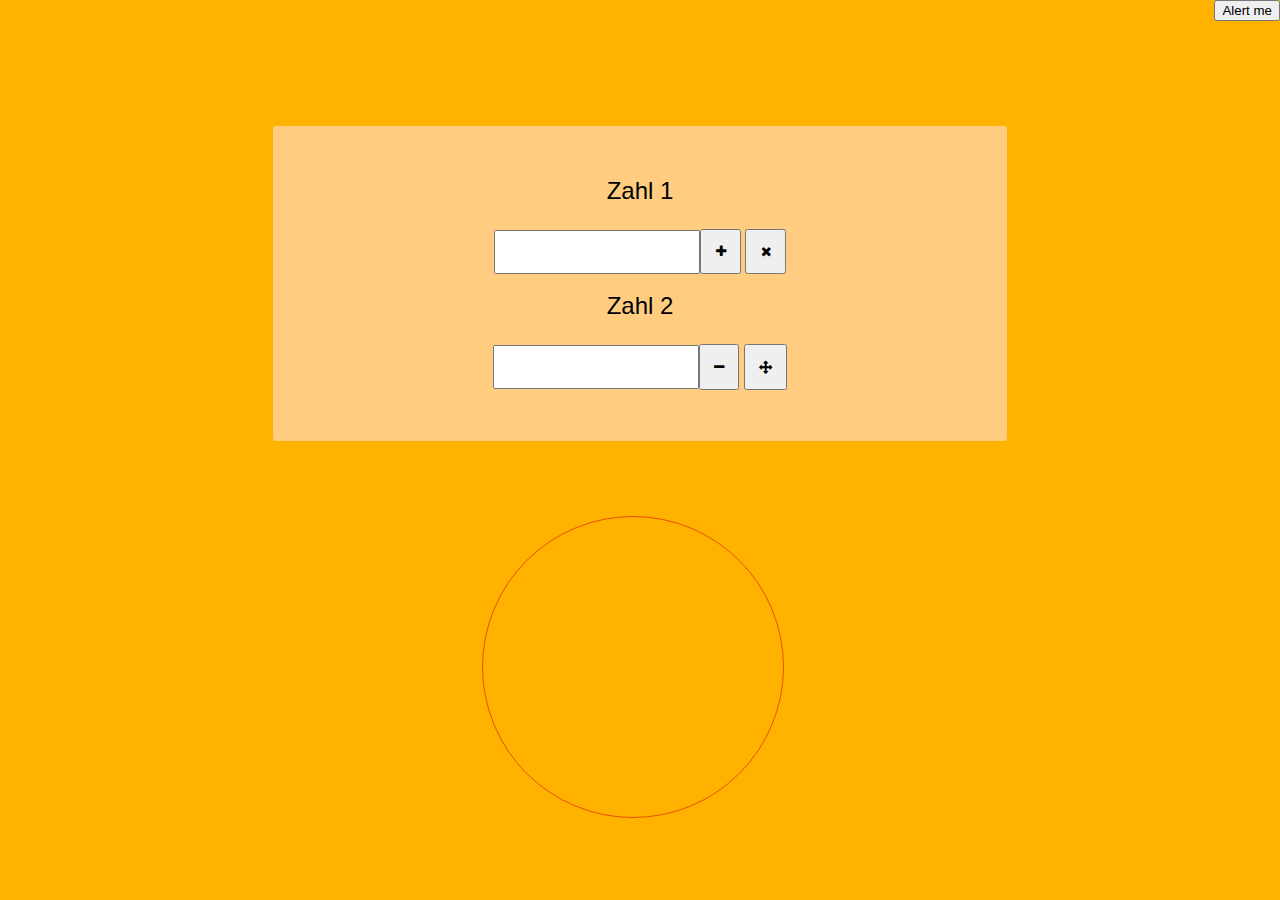
<file: JavaScript/index.html>
<!DOCTYPE html>
<html lang="en">
    <head>
        <title>Taschenrechner</title>
        <meta charset="UTF-8">
        <meta name="viewport" content="width=device-width, initial-scale=1">
        <link href="style.css" rel="stylesheet">
        
        
    </head>
    <body>
      <button id="alert">Alert me</button>


<div id="calc2">
     
            
                                    <div id="calculator">
                                        <p>Zahl 1 </p><input type="text" id="zahl1"></input><button id="plus"><i class="fa fa-plus" aria-hidden="true"></i></button>
                                                    <button id="mal"><i class="fa fa-times" aria-hidden="true"></i></button><br><br>

                                        <p>Zahl 2 </p><input type="text" id="zahl2"></input><button id="minus"><i class="fa fa-minus" aria-hidden="true"></i></button>
                                                    <button id="geteilt"><i class="fa fa-arrows" aria-hidden="true"></i></button>
                                        
                                    </div>                  

           
         
                
                     
                 <div id="circles">
                     
                 
                    <div id="outercircle">
                        <div id="innercircle">
                                
                            <div id="testingDiv">
                                
                            </div>                            
                        </div>
                    </div>
            </div>

</div>
    </body>
    <script src="script.js"></script> 
</html>
</file>
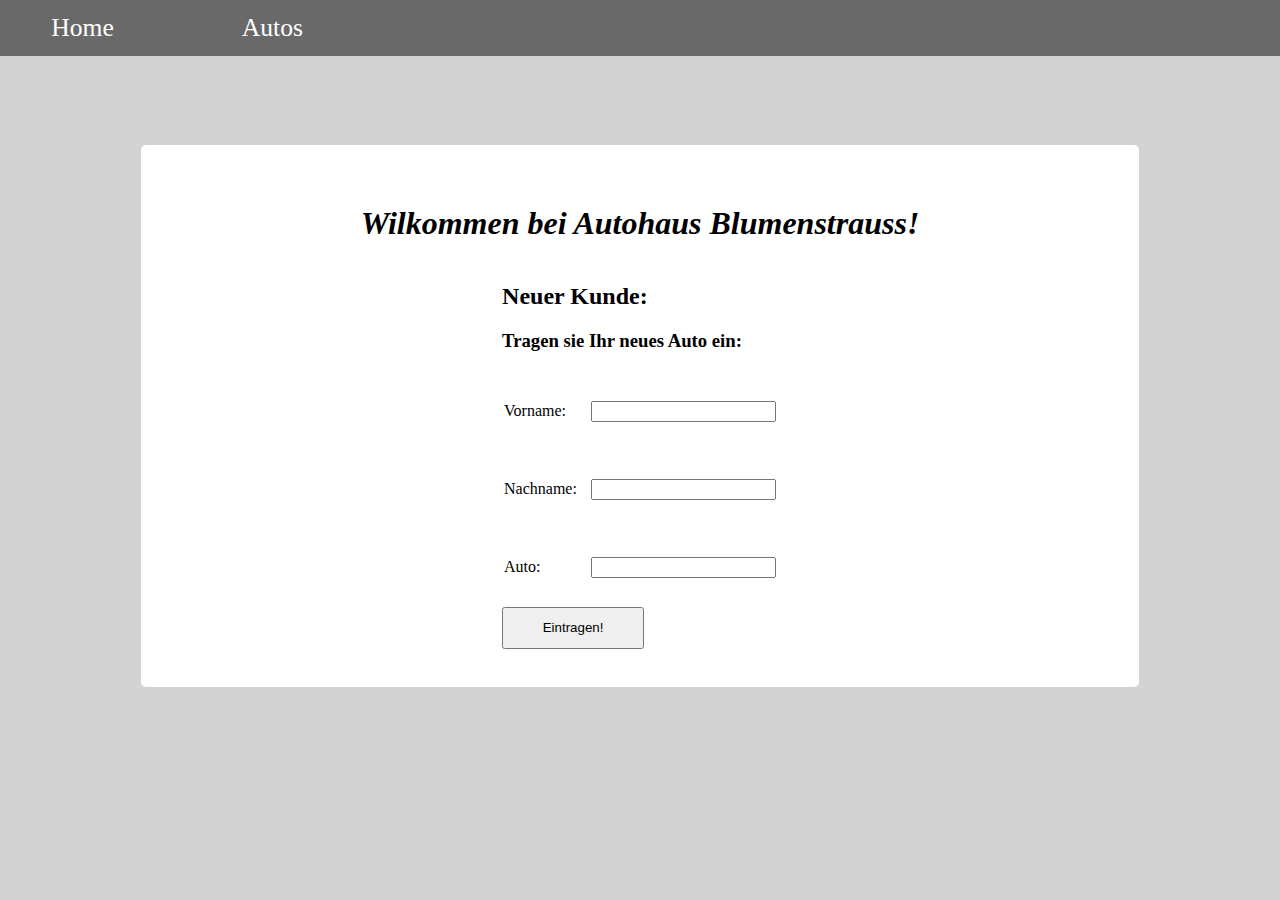
<file: Autohausverwaltung/html/index.html>
<!DOCTYPE html>
<html lang="en">
    <head>
       
        <title>Autohausverwaltung</title>
        <meta charset="UTF-8">
        <meta name="viewport" content="width=device-width, initial-scale=1">
        <link href="../css/style.css" rel="stylesheet">
    </head>
    <body>
           
      
                    <nav>
                      
                        <ul id="navlist" class="flex">
                            <li id="homeli"><a href="index.html" name="Home">Home</a></li>
                            <li id="autoli"><a href="../php/auto.php" name="Autos">Autos</a></li>
                        </ul>
                       
                    </nav>
   
 <section class="content">



               
                    <h1 class="center"> <i>Wilkommen bei Autohaus Blumenstrauss!</i> </h1>
               <div class="flex" id="flexforhome">     
                <div>
                    <h2>Neuer Kunde: </h2>
                    <h3> Tragen sie Ihr neues Auto ein:</h3>
                    <form action="../php/auto.php" method="post">
                        <table>
                            <tr>
                                <td> Vorname:&nbsp;&nbsp;&nbsp;</td>
                                <td class="tdinput"> <input type="text" name="vorname" ></td>
                            </tr>
                            <tr>
                                <td>Nachname:&nbsp;&nbsp;&nbsp;</td>
                                <td class="tdinput"> <input type="text" name="nachname" >   </td>
                            </tr>
                            <tr>
                                <td>Auto:&nbsp;&nbsp;&nbsp;</td>
                                <td class="tdinput"><input type="text" name="autoname" ></td>
                            </tr>
                        </table>
                        
                         
                         <input class="newcustomerbutton" type="submit" name="submit" value="Eintragen!">
                    </form>

                </div>
               
               </div>







                    
            </section>
    </body>
</html>
</file>
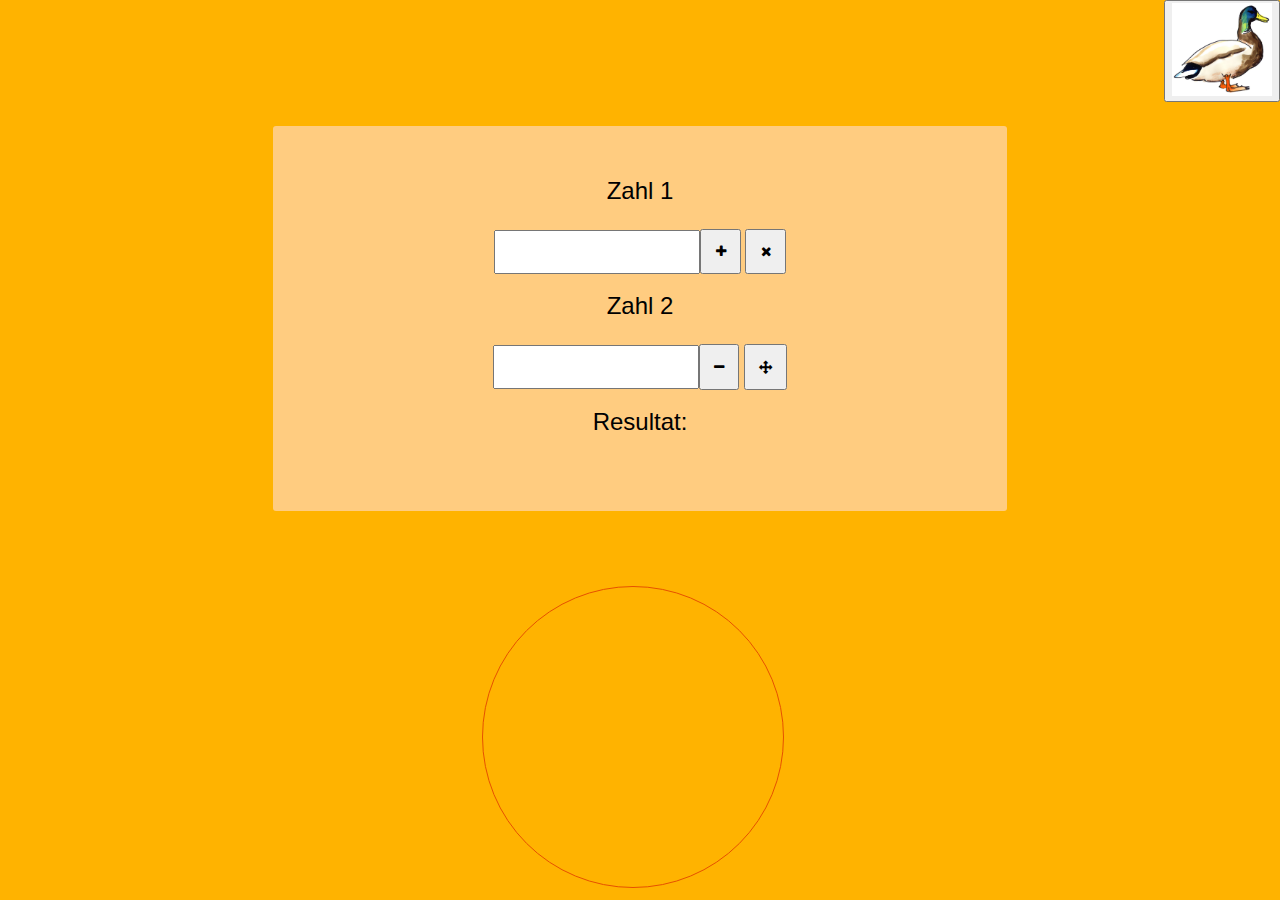
<file: JavaScript/Rechner/index.html>
<!DOCTYPE html>
<html lang="en">
    
    <head>
        <title>Taschenrechner</title>
        <meta charset="UTF-8">
        <meta name="viewport" content="width=device-width, initial-scale=1">
        <link href="style.css" rel="stylesheet">
        
        
    </head>
    <body>
      


<div id="calc2">
     
     <button id="ente"><img id="entejpg" src="Ente.jpg"></button>
                                    <div id="calculator">
                                        
                                        <p>Zahl 1 </p><input type="text" id="zahl1"></input><button id="plus"><i class="fa fa-plus" aria-hidden="true"></i></button>
                                                    <button id="mal"><i class="fa fa-times" aria-hidden="true"></i></button><br><br>

                                        <p>Zahl 2 </p><input type="text" id="zahl2"></input><button id="minus"><i class="fa fa-minus" aria-hidden="true"></i></button>
                                                    <button id="geteilt"><i class="fa fa-arrows" aria-hidden="true"></i></button>
                                       <br><br><p id="pForResult">Resultat: </p>
                                    </div>                  

           
         
                
                     
                 <div id="circles">
                     
                 
                    <div id="outercircle">
                        <div id="innercircle">
                                
                            <div id="testingDiv">
                                
                            </div>                            
                        </div>
                    </div>
            </div>

</div>
    </body>
    <script src="script.js"></script> 
</html>
</file>
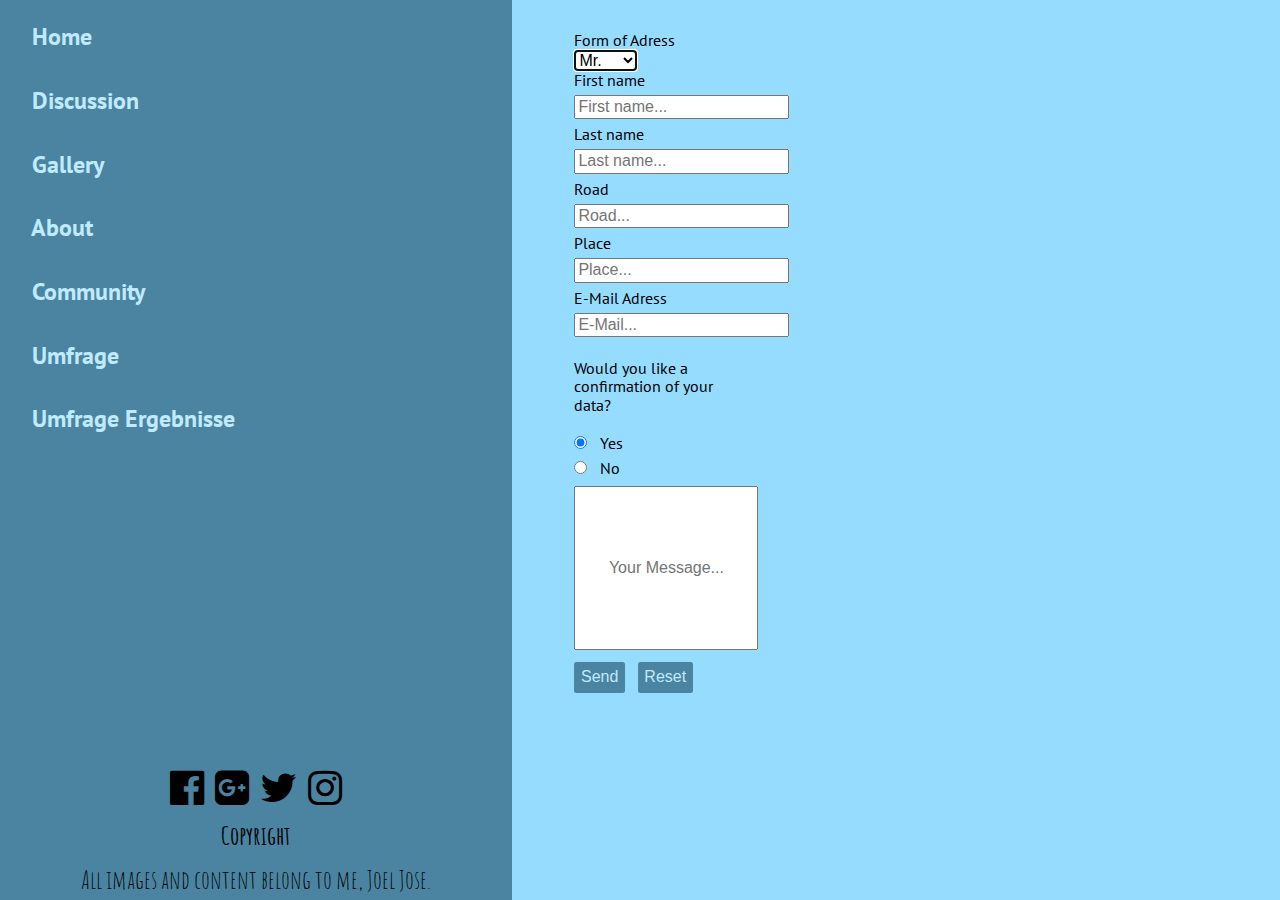
<file: html/discussion.html>
<!DOCTYPE html>
<html lang="en">
    <head>
        <title>Home</title>
        <meta charset="UTF-8">
        <meta name="viewport" content="width=device-width, initial-scale=1">
        <link href="../css/normalize.css" rel="stylesheet">
        <link rel="stylesheet" href="../css/style.css">
    </head>
    <body id="index">
        <section id="content">

                <div class="flex" id="mainflex">
                        
                        <aside id="aside" class="flex">
                            <div id="list">
                            <ul>
                                <li><h2><a href="index.html">&nbsp;&nbsp;Home</a></h2></li>
                                <li><h2><a href="discussion.html">&nbsp;&nbsp;Discussion</a></h2></li>
                                <li><h2><a href="#">&nbsp;&nbsp;Gallery</a></h2></li>
                                <li><h2><a href="#">&nbsp;&nbsp;About</a></h2></li>
                                <li><h2><a href="../php/community.php">&nbsp;&nbsp;Community</a></h2></li>
                                 <li><h2><a href="poll.html">&nbsp;&nbsp;Umfrage</a></h2></li>
                                 <li><h2><a href="../php/pollresults.php">&nbsp;&nbsp;Umfrage Ergebnisse</a></h2></li>
                            </ul>
                            </div>
                            <div id="spacer">
                            </div>
                            <div id="socialmedia">
                               <i class="fa fa-facebook-official" aria-hidden="true"></i>
                                <i class="fa fa-google-plus-square" aria-hidden="true"></i>
                                <i class="fa fa-twitter" aria-hidden="true"></i>
                                     <i class="fa fa-instagram" aria-hidden="true"></i>
                            </div>
                            <div id="copyright">
                                <h4>Copyright</h4>
                                
                                    All images and content belong to me, Joel Jose.
                                
                            </div>
                        </aside>

                        <div class="flex" id="stuff">
                            <form  id="form1" action="../php/confirmation.php" method="post">
                             <label for="anrede">Form of Adress</label>
                             <select autofocus="Mr." name="anrede">
                                 <option value="Mr.">Mr.</option>
                                 <option value="Mrs.">Mrs.</option>
                                 <option value="Andere">Other</option>
                             </select>   <br>
                               
                                 <label for="vorname">First name</label>
                                <input type="text" name="vorname" placeholder="First name..." required>
                                <br>
                                <label for="name">Last name</label>
                                <input type="text" name="name" placeholder="Last name...">
                                <br>
                                 <label for="road">Road</label>
                                <input type="text" name="road" placeholder="Road...">
                                <br>
                                <label for="place">Place</label>
                                <input type="text" name="place" placeholder="Place...">
                                <br>
                                <label for="mail">E-Mail Adress</label>
                                <input type="text" name="mail" placeholder="E-Mail...">
                                <br>
                                <p>Would you like a confirmation of your data?</p>
                                <input type="radio" name="confirmation" value="true" checked> Yes<br>
                                <input type="radio" name="confirmation" value="false"> No<br>
                                

                                 <input type="text" name="message" placeholder="Your Message..." required>
                                 <br>
                            
                                <input class="button" type="submit" name="submit" value="Send">
                                <input type="reset" class="button" value="Reset">
                            
                            </form>
                         
                </div>
                           

               

        </section>
          
    </body>
</html>
</file>
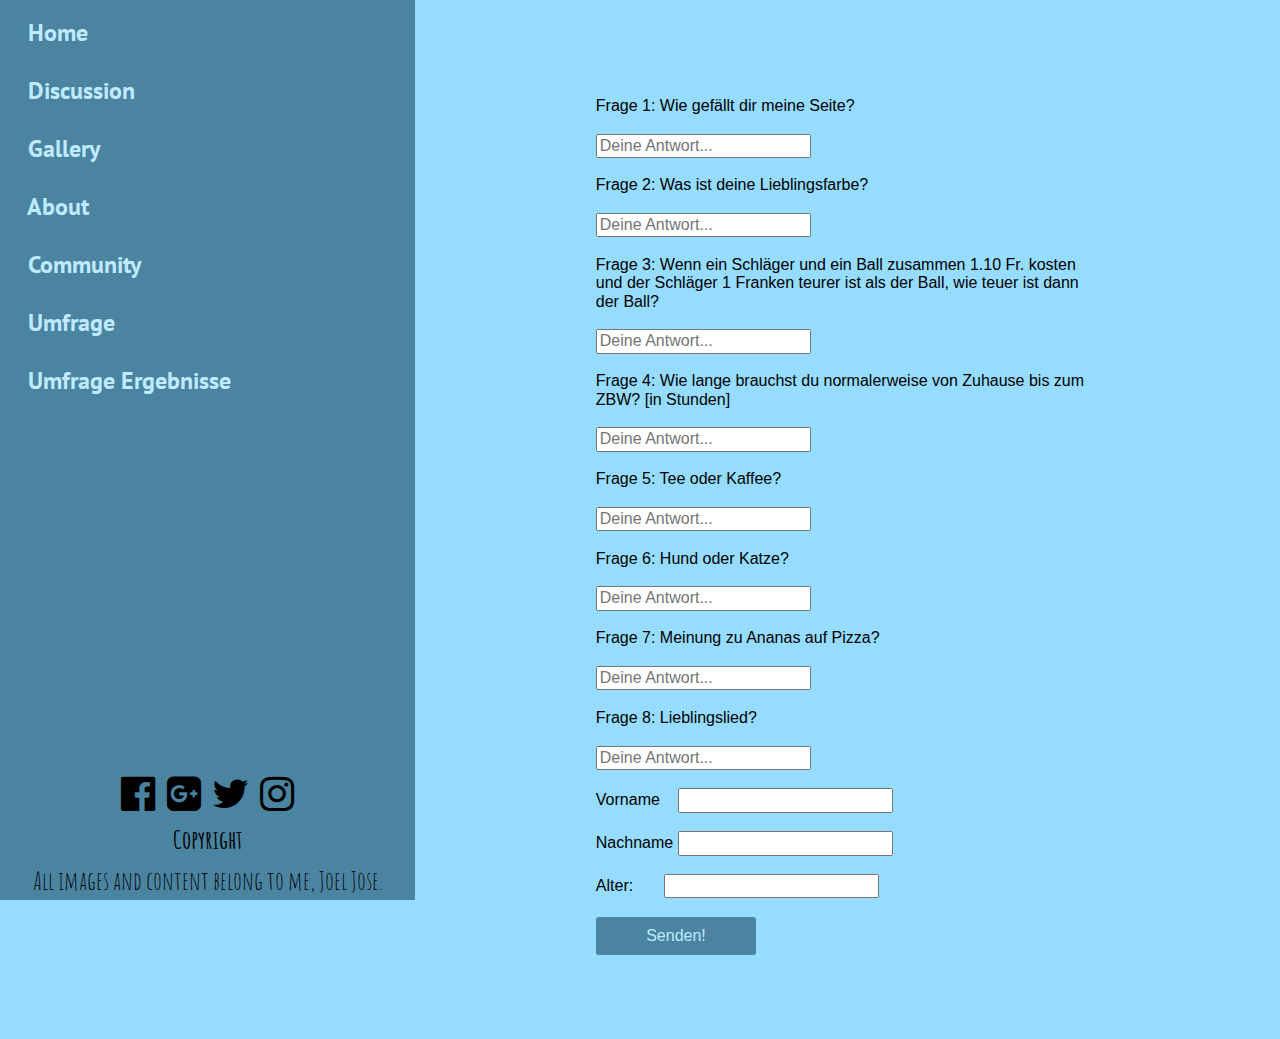
<file: html/poll.html>
<!DOCTYPE html>
<html lang="en">
    <head>
        <title>Poll</title>
        <meta charset="UTF-8">
        <meta name="viewport" content="width=device-width, initial-scale=1">
        <link href="../css/normalize.css" rel="stylesheet">
        <link rel="stylesheet" href="../css/style.css">
    </head>
    <body id="poll">
        <section id="content">

                <div class="flex" id="mainflex">
                        
                        <aside id="aside" class="flex">
                            <div id="list">
                            <ul>
                                <li><h2><a href="index.html">&nbsp;&nbsp;Home</a></h2></li>
                                <li><h2><a href="discussion.html">&nbsp;&nbsp;Discussion</a></h2></li>
                                <li><h2><a href="#">&nbsp;&nbsp;Gallery</a></h2></li>
                                <li><h2><a href="#">&nbsp;&nbsp;About</a></h2></li>
                                <li><h2><a href="../php/community.php">&nbsp;&nbsp;Community</a></h2></li>
                                <li><h2><a href="poll.html">&nbsp;&nbsp;Umfrage</a></h2></li>
                                <li><h2><a href="../php/pollresults.php">&nbsp;&nbsp;Umfrage Ergebnisse</a></h2></li>
                            </ul>
                            </div>
                            <div id="spacer">
                            </div>
                            <div id="socialmedia">
                               <i class="fa fa-facebook-official" aria-hidden="true"></i>
                                <i class="fa fa-google-plus-square" aria-hidden="true"></i>
                                <i class="fa fa-twitter" aria-hidden="true"></i>
                                     <i class="fa fa-instagram" aria-hidden="true"></i>
                                     
                             
                            </div>
                            <div id="copyright">
                                <h4>Copyright</h4>
                                
                                    All images and content belong to me, Joel Jose.
                                
                            </div>
                        </aside>

                    
                         <div id="pollcontainer">

                                <form action="../php/pollresults.php" method="post">
                                            <label for="frage1">Frage 1: Wie gefällt dir meine Seite? </label><br><br>
                                         <input type="text" name="frage1" placeholder="Deine Antwort..." required><br><br>
                                            <label for="frage2">Frage 2: Was ist deine Lieblingsfarbe? </label><br><br>
                                        <input type="text" name="frage2" placeholder="Deine Antwort..." required><br><br>
                                            <label for="frage3">Frage 3: Wenn ein Schläger und ein Ball zusammen 1.10 Fr. kosten und der Schläger
                                                1 Franken teurer ist als der Ball, wie teuer ist dann der Ball? </label><br><br>
                                        <input type="text" name="frage3" placeholder="Deine Antwort..." required><br><br>    
                                            <label for="frage4">Frage 4: Wie lange brauchst du normalerweise von Zuhause bis zum ZBW? [in Stunden] </label><br><br>
                                        <input type="text" name="frage4" placeholder="Deine Antwort..." required><br><br>
                                            <label for="frage5">Frage 5: Tee oder Kaffee? </label><br><br>
                                        <input type="text" name="frage5" placeholder="Deine Antwort..." required><br><br>
                                            <label for="frage6">Frage 6: Hund oder Katze?</label><br><br>
                                        <input type="text" name="frage6" placeholder="Deine Antwort..." required><br><br>
                                            <label for="frage7">Frage 7: Meinung zu Ananas auf Pizza? </label><br><br>
                                        <input type="text" name="frage7" placeholder="Deine Antwort..." required><br><br>
                                            <label for="frage8">Frage 8: Lieblingslied? </label><br><br>
                                        <input type="text" name="frage8" placeholder="Deine Antwort..." required><br><br>


                                            <label for="firstname">Vorname &nbsp;&nbsp;</label>
                                                <input type="text" name="firstname" required><br><br>
                                            <label for="lastname">Nachname </label>
                                             <input type="text" name="lastname" ><br><br>
                                            <label for="age">Alter: &nbsp;&nbsp;&nbsp; &nbsp;   </label>
                                             <input type="text" name="age" ><br><br>
                                      <input type="submit" value="Senden!" class="button">
                                       
                                 
                                    
                                    
                                    
                                    
                                </form>
                </div>
                </div>
        </section>
          
    </body>
</html>
</file>
<file: JavaScript/style.css>
@import url('https://maxcdn.bootstrapcdn.com/font-awesome/4.7.0/css/font-awesome.min.css');


#outercircle {
    border:1px solid #e65100;
    height: 300px;
    width: 300px;
    border-radius: 100%;
    display: flex;
    justify-content: center;
    align-items: center;
   
    
}

#circles {
    width: 25%;
    margin: 0 auto;
}

#innercircle {
    
    background-color: #e65100;

    border-radius: 100%;
    
}


body {
    background-color: #ffb300;
    
    font-family: 'Roboto', sans-serif;

}

#calculator button{
    padding:2.1%;


}

#calculator  {
    text-align: center;
    margin: 10% auto;
    margin-bottom: 6%;
    background-color: #ffcc80;
    border-radius: 3px;
    width: 50%;
    padding: 4%;
    
}

#calculator input {
    padding: 2%;
    
}

#calculator p {
    font-size: 1.5rem;
    margin-top: 0;
}

#calc2 {
    text-align: center;
}

#result {
    font-size: 1.3rem;
}

#balken {
    text-align: left;
}

#alert {
    position: absolute;
    right: 0;
    top: 0;
}
</file>
<file: Autohausverwaltung/css/style.css>
@import url('https://maxcdn.bootstrapcdn.com/font-awesome/4.7.0/css/font-awesome.min.css');

body, html {
    margin: 0;
}

body {background-color: lightgray;}
.flex {
  display: flex;
  
}


nav ul li{
    list-style-type: none;

}

#homeli{ margin-left: 3%;}
#autoli{margin-left: 10%;}

#navlist {
    margin: 0;
    background-color: dimgray;
    padding: 1%;
    width: 100%;
   
    
    
}

#navlist a {
    text-decoration: none;
    color: white; 
    font-size: 1.6rem;

    
}

.content {
    background-color: white;
    margin: 7% auto;
    width: 70%;
    padding: 3% 4%;
    border-radius: 5px;
}

td {
    padding: 10% 0;
}


#ausgabe {
    background-color: white;
    width: 70%;
    margin: 10% auto;
    padding: 10%;
    border-radius: 5px;
    border: solid 1px black;

}



#ausgabe tr {
    text-align: center;
    font-size: 1.5rem;
       
}

#ausgabe td, #ausgabe th {
    border: solid 1px black;
    
}

#imhaus {
    border: none;
    font-size: 2rem;
    
    

}

.bye {
    border: white 3px solid !important;
}

#flexforhome {
    justify-content: space-around;
}

.center {
    text-align: center;
}

.oldcustomerbutton {
    padding:  2% 7%;
    
}
.newcustomerbutton {
    padding:  4% 14%;
}

#disappear {display: none}
</file>
<file: JavaScript/Rechner/style.css>
@import url('https://maxcdn.bootstrapcdn.com/font-awesome/4.7.0/css/font-awesome.min.css');


#outercircle {
    border:1px solid #e65100;
    height: 300px;
    width: 300px;
    border-radius: 100%;
    display: flex;
    justify-content: center;
    align-items: center;
   
    
}

#circles {
    width: 25%;
    margin: 0 auto;
}

#innercircle {
    
    background-color: #e65100;

    border-radius: 100%;
    
}


body {
    background-color: #ffb300;
    
    font-family: 'Roboto', sans-serif;

}

#calculator button{
    padding:2.1%;


}

#calculator  {
    text-align: center;
    margin: 10% auto;
    margin-bottom: 6%;
    background-color: #ffcc80;
    border-radius: 3px;
    width: 50%;
    padding: 4%;
    
}

#calculator input {
    padding: 2%;
    
}

#calculator p {
    font-size: 1.5rem;
    margin-top: 0;
}

#calc2 {
    text-align: center;
}

#result {
    font-size: 1.3rem;
}

#balken {
    text-align: left;
}

#ente {
    position: absolute;
    right: 0;
    top: 0;
}


#entejpg {
    width: 100px;
}
</file>
<file: css/style.css>
@import url('https://maxcdn.bootstrapcdn.com/font-awesome/4.7.0/css/font-awesome.min.css');
@import url('https://fonts.googleapis.com/css?family=Amatic+SC|Chathura|Indie+Flower|Lobster|PT+Sans|Sansita');

/* 
    Chathura -- Dezent, Schlicht, Elegant
    Amatic SC --- very tumblr, handschrift
    lobster --- kursiv
    Indie Flower --- handschrift, hobby-mässig --> unprofessionell
    PT Sans --- straight, computer-typed, professionell
    Sansita --- eindrucksvoll, Titel

    Anwendung:
	p {
   		 font-family: 'FONTNAME', sans-serif;   
	}


    Kleiner Bildschirm / Grosser Bildschirm 
    @media screen and (min-width: 768px) {
    
}

*/
p, h2, h3 {
    font-family: 'PT Sans', sans-serif;
}

#list a {
    display: block;
    padding: 3px 0;
   
    height: 100%;

}
#list h2 {
    padding: 0;
    margin: 0;
    border: 0;
}

.flex {
    display: flex;
    
}

 #content {
    height: 100%;
}

 #aside {
    background-color: #4b84a0;
    height: 100%;
    width: 40% ;
    flex-direction: column;
}

#aside a{
    text-decoration: none;
        color: #bfeaff;
}



 #mainflex {
    height: 100%;

}
#aside li {
    list-style-type: none;
}

#aside ul {
    margin: 0;
}

#stuff {
    flex-direction: column;
    padding: 0 !important;
    
    
}


html, body {
    height: 100%;
}

#mainflex div,#mainflex footer {
    padding: 1%;
}

aside{
    width: 28.5%;
}

#discussion, body {background-color: rgb(150, 220, 255)}
#gallery {background-color: rgb(94, 198, 249)}
#about {background-color: rgb(39, 178, 247)}
footer {background-color: rgb(0, 170, 255)}


ul {
    margin-left: 0;
    padding-left: 0;
    
}

#aside h2 {
    padding: 3%;
    margin: 0;
}


li:hover {
    background-color: #24427a;
}

 div {
    margin-left: 0 !important;
}


#socialmedia  {
    text-align: center;
    font-size: 250%;
}


#aside i{
    flex-direction: column;
    flex-wrap: wrap; 
}

#spacer {
    flex-grow: 6;
    
}
#copyright {
    text-align: center;
    font-family: 'Amatic SC', sans-serif !important;
    font-size: 160%;
    margin-top: 0;
    padding-top: 0;
    }



h4 {
    margin-top: 0;
    margin-bottom: 3%;
}

#stuff div{
    flex-grow: 3;
}

#form1 {
    font-family: 'PT Sans', sans-serif;
    padding: 10% 20%;
    margin: 13%;
    margin-top: 0;
    margin-left: 0;
}

#form1 input {
    margin-top: 4%;
    margin-bottom: 4%;
    margin-left: 0;
    margin-right: 6%;

    
}
.column {
    flex-direction: column;
}

#interrobang {
    height: 80%;
    padding: 2%;
    margin-top: 0;
}


#form1 [name="message"]
{
    width: 120%;
    height: 30%;
    margin-left: 0;
    text-align: center;
}

#flexforbutton, #comments {
    flex-direction: column;
}

.buttoninhome {
    padding: 2% !important;
}

#flexforbutton .button {
    padding: 10%;
}
.button {
    padding: 4.5%;
    border-radius: 2.5px;
    box-shadow: none;
    background-color: #4B84A0;
    border: none;
    color: #bfeaff;

}

.button:hover, .button:focus,.button2:hover, .button2:focus {
    background-color: #bfeaff;
    color: #4B84A0;
    cursor:pointer;
}

.comment {
    background-color: white;
    border-radius: 3px;
    width: 95%;
    margin-bottom: 3%;
}

.button2 {
    padding: 2%;
    border-radius: 2.5px;
    box-shadow: none;
    background-color: #4B84A0;
    border: none;
    color: #bfeaff;

}

.width100 {
    width: 100%;
}

#pollcontainer {
    
    height: 70%;
    border-radius: 4px;
    
    
}



#pollcontainer form {
    padding: 10% 30%;
    padding-left: 20%;
    margin: 0 4%;
    margin-left: 0;
    width: 60%;
}

#pollcontainer form .button {
    padding: 2% 10%;
    
}
#results {
     background-color: white;
    border-radius: 3px;
    width: 95%;
    margin-bottom: 3%;
   
}
#error {
    display: none;
}


@media screen and (max-width: 678px) {

 
  
}
</file>
